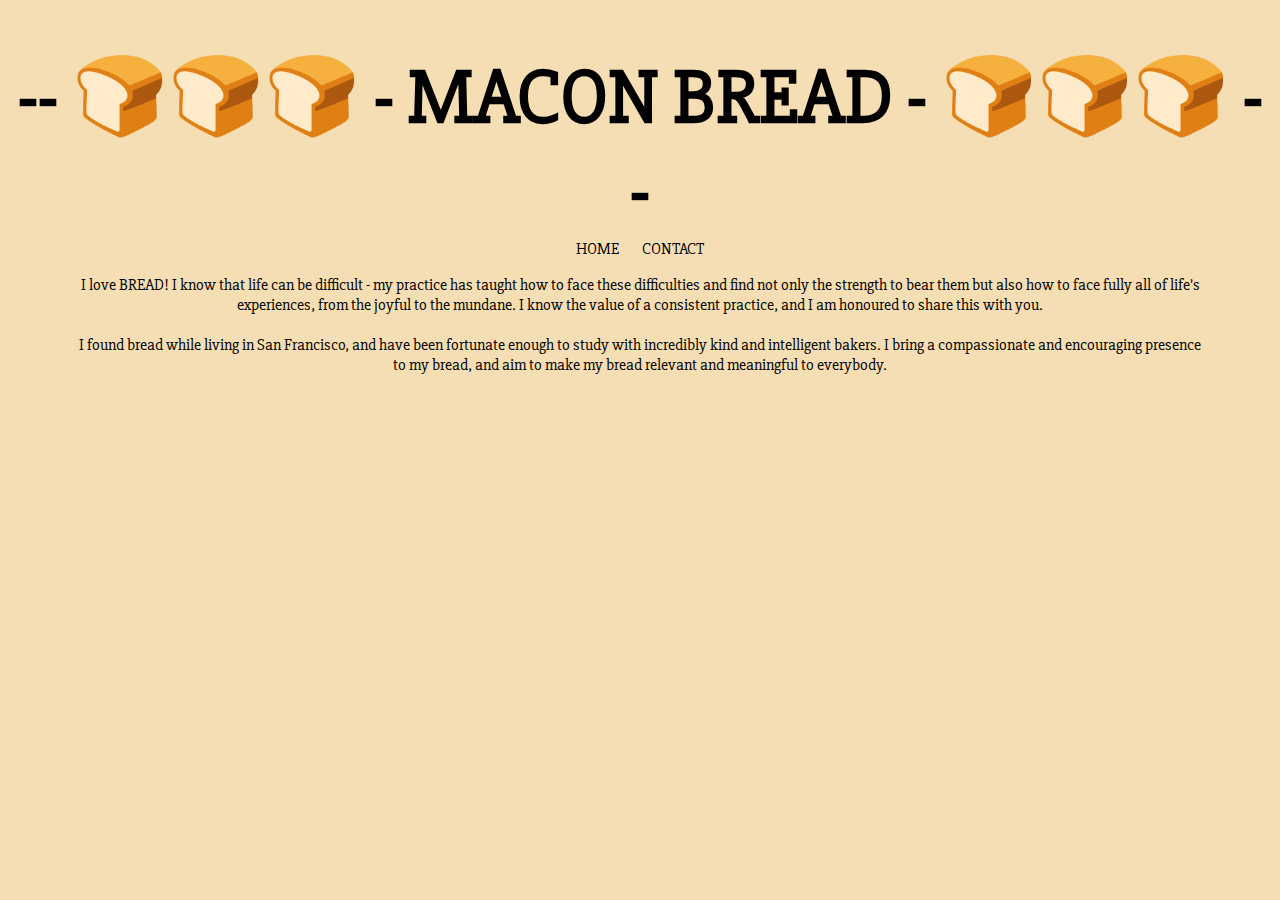
<file: index.html>
<!DOCTYPE html>
<html>
  <head>
    <meta name="viewport" content="width=device-width, initial-scale=1, user-scalable=0, maximum-scale=1, minimum-scale=1">
    <link href="https://fonts.googleapis.com/css?family=Slabo+27px" rel="stylesheet">
    <link rel="stylesheet" type="text/css" href="index.css"/>
    <meta charset="UTF-8">
    <title>MACON BREAD</title>
  </head>
  <body>
    <header>
      <h1 id="title">-- 🍞🍞🍞 - MACON BREAD - 🍞🍞🍞 --</h1>
      <span id="nav">
        <a id="nav-link" href="./index.html">HOME</a>
        <a id="nav-link" href="./contact.html">CONTACT</a>
      </span>
    </header>
    <p class="page-body">
      I love BREAD! I know that life can be difficult -
      my practice has taught how to face these difficulties
      and find not only the strength to bear them but also how
      to face fully all of life’s experiences, from the joyful
      to the mundane. I know the value of a consistent practice, and I am honoured
      to share this with you. <br><br> I found bread while living in San Francisco,
      and have been fortunate enough to study with incredibly kind and
      intelligent bakers. I bring a compassionate and encouraging presence
      to my bread, and aim to make my bread relevant and meaningful to everybody.
    </p>
  </body>
</html>
</file>
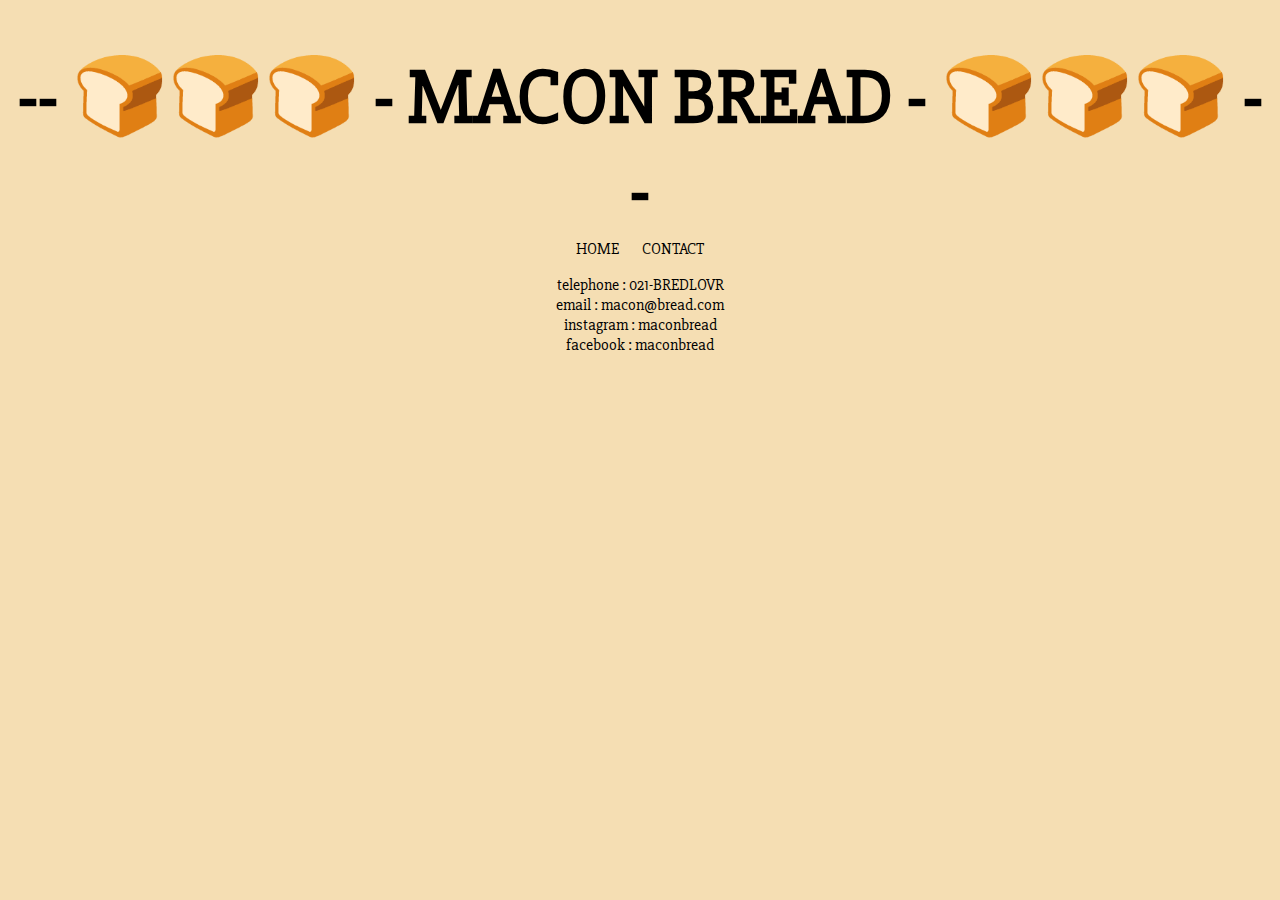
<file: contact.html>
<!DOCTYPE html>
<html>
  <head>
    <meta name="viewport" content="width=device-width, initial-scale=1, user-scalable=0, maximum-scale=1, minimum-scale=1">
    <link href="https://fonts.googleapis.com/css?family=Slabo+27px" rel="stylesheet">
    <link rel="stylesheet" type="text/css" href="index.css"/>
    <meta charset="UTF-8">
    <title>MACON BREAD</title>
  </head>
  <body>
    <header>
      <h1 id="title">-- 🍞🍞🍞 - MACON BREAD - 🍞🍞🍞 --</h1>
      <span id="nav">
        <a class="nav-link" href="./index.html">HOME</a>
        <a class="nav-link" href="./contact.html">CONTACT</a>
      </span>
    </header>
    <p class="page-body">
      telephone : 021-BREDLOVR
      <br>
      email : macon@bread.com
      <br>
      instagram : maconbread
      <br>
      facebook : maconbread
    </p>
  </body>
</html>
</file>
<file: index.css>
* {
  font-family: 'Slabo 27px', serif;
}

body {
  text-align: center;
  background-color: #F5DEB3;
}

h1 {
  font-size: 6vw;
  margin-bottom: 0px;
}

p {
  margin-right: 5vw;
  margin-left: 5vw;
}

/* LINKS */

a {
  margin-bottom: 180px;
  margin-left: 10px;
  margin-right: 10px;
}

a:link {
    color: black;
}

a:visited {
    color: black;
}

a:hover {
    color: brown;
}

a:active {
    color: white;
}

a:link {
    text-decoration: none;
}

a:visited {
    text-decoration: none;
}

a:hover {
    text-decoration: underline;
}

a:active {
    text-decoration: underline;
}
</file>
